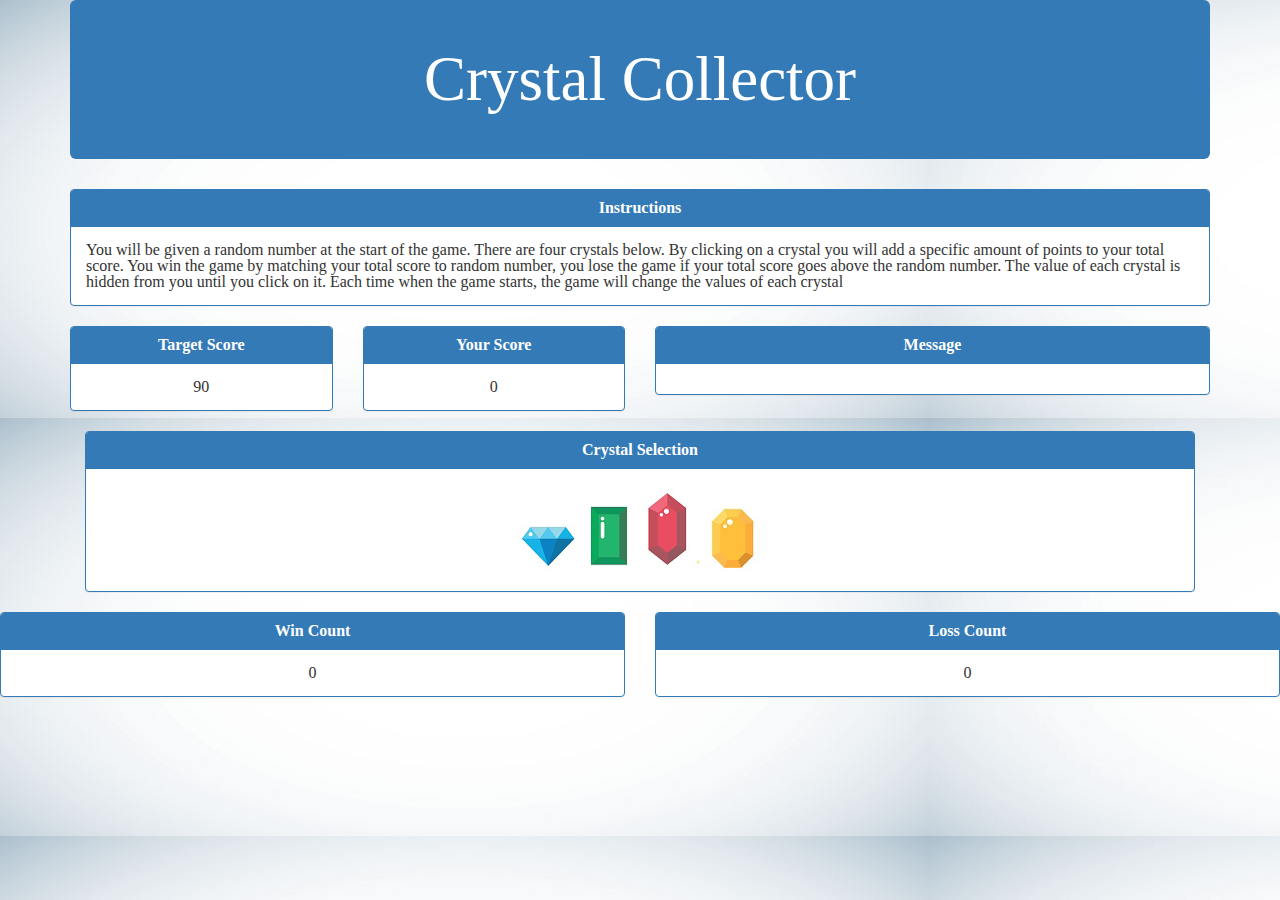
<file: index.html>
<!DOCTYPE html>
 <html lang="en-us">
 	<head>
 		<meta charset="UTF-8">
 		<title>Crystal Collector</title>
 		
 		<!-- Bootstrap CSS -->
 		
		<link rel="stylesheet" href="https://maxcdn.bootstrapcdn.com/bootstrap/3.3.7/css/bootstrap.min.css" integrity="sha384-BVYiiSIFeK1dGmJRAkycuHAHRg32OmUcww7on3RYdg4Va+PmSTsz/K68vbdEjh4u" crossorigin="anonymous">


        <!--Source Jquery-->
 		<script src="https://cdnjs.cloudflare.com/ajax/libs/jquery/3.2.1/jquery.min.js"></script>

		<!-- Resetting stylesheet -->
    	<link rel="stylesheet" type="text/css" href="assets/css/reset.css">

    	<!-- Linking CSS  -->
    	<link rel="stylesheet" type="text/css" href="assets/css/style.css">
 
 	</head>
 	<body>
 		
 		<div class="container">
			<!--RESPONSIVE LAYOUT -->
 			<div class="jumbotron" style="background-color: #337ab7; color: white;">
 				<div class="container">
 					<h1 class="text-center"><strong>Crystal Collector</strong></h1>
 				</div>
 			</div>
 
  			<div class="row">
 				<div class="col-lg-12">
 					<div class="panel panel-primary">
 						<div class="panel-heading">
 							<h3 class="panel-title text-center font-bold">Instructions</h3>
 						</div>
 						<div class="panel-body">
 							<p><small>You will be given a random number at the start of the game. There are four crystals below. By clicking on a crystal you will add a specific amount of points to your total score. You win the game by matching your total score to random number, you lose the game if your total score goes above the random number. The value of each crystal is hidden from you until you click on it. Each time when the game starts, the game will change the values of each crystal</small></p>
 						</div>
 					</div>
 				</div>
 			</div>
 
 		<div class="row">
 			  <div class="col-lg-3">
 			      <div class="panel panel-primary">
 				      <div class="panel-heading">
 					     <h3 class="panel-title text-center font-bold">Target Score</h3>
 					   </div>
 					   <div class="panel-body">
 						  <h3 class="text-center" id="target-score"></h3>
 					   </div>
 					</div>
 				</div>
 				<div class="col-lg-3">
 					
 					<div class="panel panel-primary">
 						<div class="panel-heading">
 							<h3 class="panel-title text-center font-bold">Your Score</h3>
 						</div>
 						<div class="panel-body">
 							<h3 class="text-center" id="your-score"></h3>
 						</div>
 					</div>
 				</div>
 				<div class="col-lg-6">
  					<div class="panel panel-primary">
 						<div class="panel-heading">
 							<h3 class="panel-title text-center font-bold">Message</h3>
 						</div>
  						<div class="panel-body">
 							<h3 class="text-center font-bold" id="your-message"></h3>
 						</div>
 					</div>
  				</div>
 			</div>
 		  <div class="col-lg-12">
 			<div class="panel panel-primary">
 						<div class="panel-heading">
 							<h3 class="panel-title text-center font-bold">Crystal Selection</h3>
 						</div>
 						<div class="panel-body text-center">
 							<img src="assets/images/blue.png" alt="" id="blue">
 							<img src="assets/images/green.png" alt="" id="green">
 							<img src="assets/images/red.png" alt="" id="red">
 							<img src="assets/images/yellow.png" alt="" id="yellow">
 						</div>
 					</div>
 
 				</div>
 
 			</div>

 			<div class="row">
 				<div class="col-md-6">				
 					<div class="panel panel-primary">
 						<div class="panel-heading">
 							<h3 class="panel-title text-center font-bold">Win Count</h3>
 						</div>
 						<div class="panel-body">
 							<h3 class="text-center" id="win-count">0</h3>
 						</div>
 					</div>
 				</div>
 
 				<div class="col-md-6">
 					<div class="panel panel-primary">
 						<div class="panel-heading">
 							<h3 class="panel-title text-center font-bold">Loss Count</h3>
 						</div>
 						<div class="panel-body">
 							<h3 class="text-center" id="loss-count">0</h3>
 						</div>
 					</div>
 
 				</div>
 			</div>
 		</div>
 
      <script src="assets/javascript/game.js"></script>
 	</body>
 </html>
</file>
<file: assets/css/style.css>
body {
   background-image: url("../images/background.jpg");
   background-repeat: repeat;
 }
   .font-bold {
font-weight: bold;}
</file>
